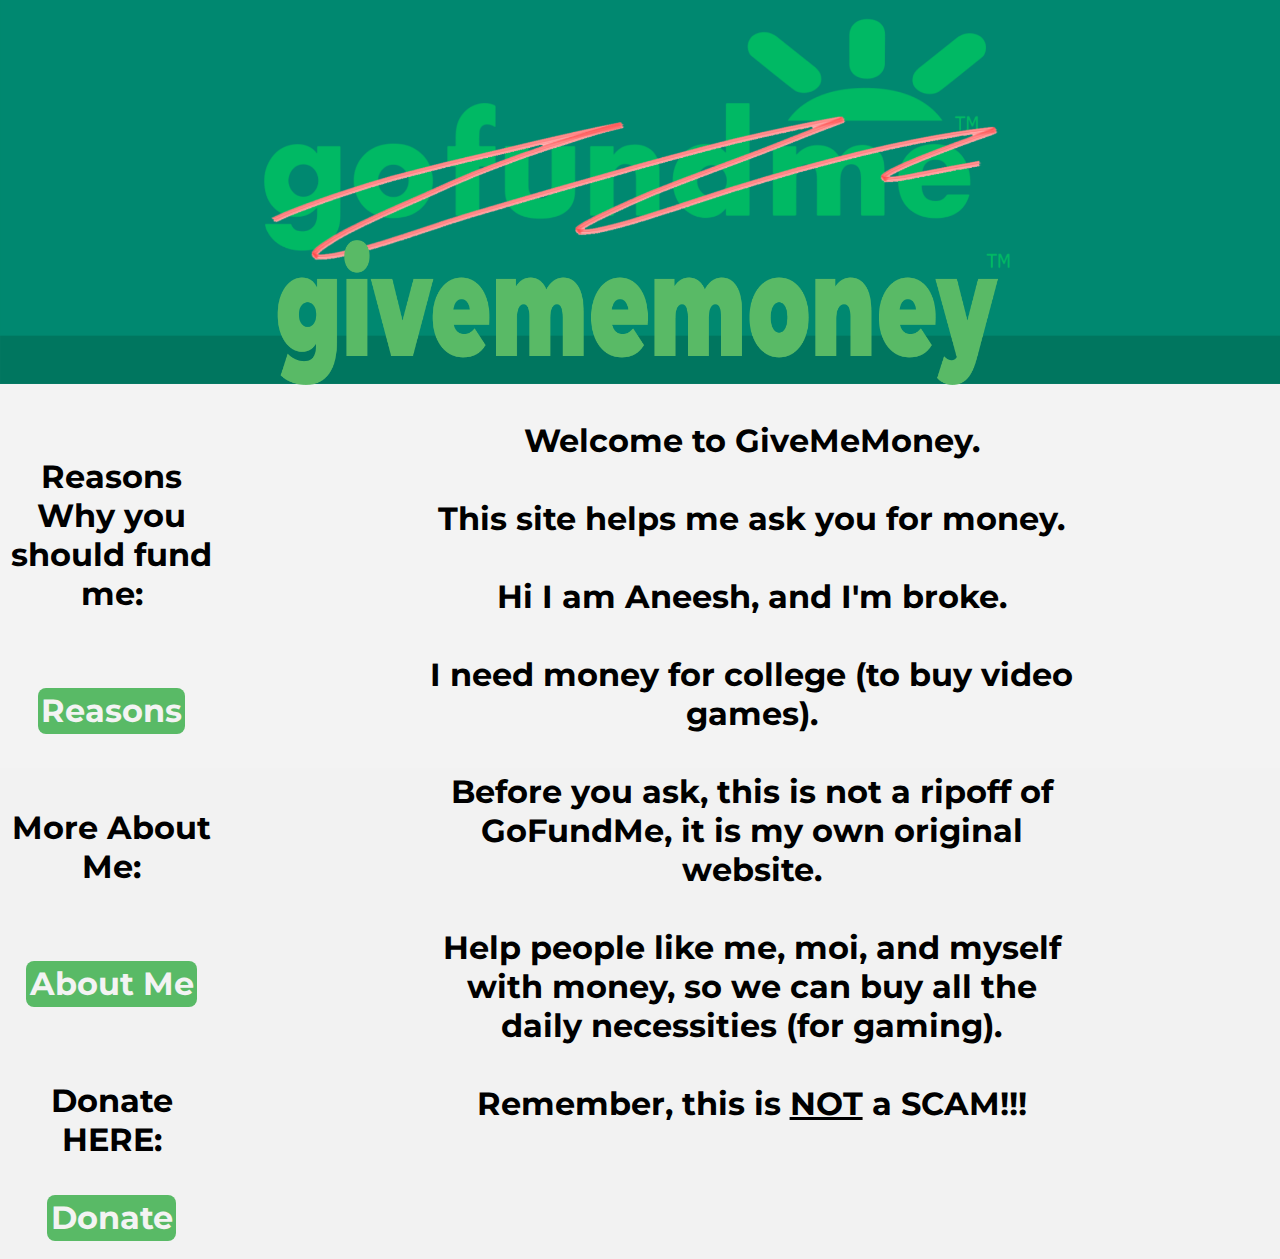
<file: index.html>
<!DOCTYPE html>
<html>
<head>
	<title>LeaveAndGiveMeMoney</title>
	<link rel="stylesheet" type="text/css" href="mystyle.css"/>
	<style>
		@import url('https://fonts.googleapis.com/css2?family=Montserrat:wght@500&display=swap');
	</style>
</head>	
	<body style="background-image: url(fundbackground.png);">			
	<img src="gofundme.png" height="400" title="Totally Original Logo">
  <div class="row">
  <div class="column">
  	<br>
  	<br>
	<h1>Reasons Why you should fund me: <br>
	<br>
	<br>
	<a href="whyfund.html" title="Reasons">Reasons</a> <br>
	<br>
	<br>
	More About Me: <br>
	<br>
	<br>
	<a href="aboutme.html" title="About Me">About Me</a> <br>
	<br>
	<br>
	Donate HERE: <br>
	<br>
	<a href="donatehere.html" title="Donate">Donate</a></h1>
	</div>
	<div class="row">
  	<div class="column">
	<h1 align="center" >Welcome to GiveMeMoney. <br> <br> 

	This site helps me
	ask you for money. <br> <br> 
	Hi I am Aneesh, and I'm broke. <br> <br>
	 I need money for college (to buy video
	 games).<br><br>
	 Before you ask, this is not a ripoff of GoFundMe, it is my own original website.<br><br> 
	 Help people like me, moi, and myself with money,
	 so we can buy all	
	  the daily necessities (for gaming).<br><br>
	Remember, this is <u>NOT</u> a SCAM!!!<br><br>
  </div>
  </div>
	<br>
	
	<br>
	<br>
	<br>
</body>
</html>
</file>
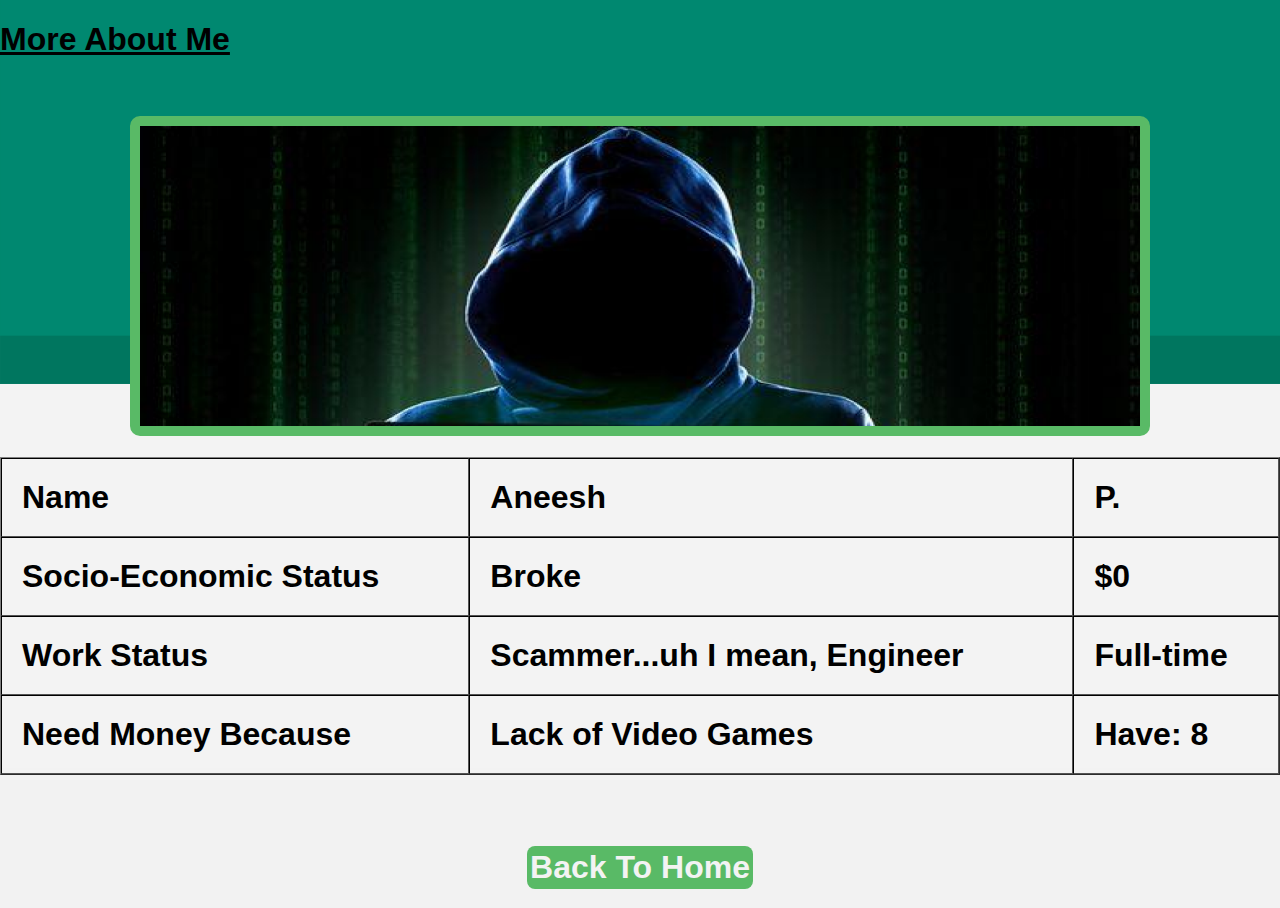
<file: aboutme.html>
<!DOCTYPE html>
<html>
<head>
	<title>About Me</title>
	<link rel="stylesheet" type="text/css" href="mystyle.css"/>
</head>
<body>
	<u><h1>More About Me</h1></u>
	<br>
	<br>
	<body style="background-image: url(fundbackground.png);">
	<img src="shadyhacker.png" title="Me" align="center" height="300" width="1000	" border="10">
	<h1><table border="1" cellspacing="0"
	cellpadding="15">
		<tr align="left">
			<td>Name</td>
			<td>Aneesh</td>
			<td>P.</td>
		</tr>

		<tr>
			<td>Socio-Economic Status</td>
			<td>Broke</td>
			<td>$0</td>
		</tr>
		<tr>
			<td>Work Status</td>
			<td>Scammer...uh I mean, Engineer</td>
			<td>Full-time</td>
		</tr>
		<tr>
			<td>Need Money Because</td>
			<td>Lack of Video Games</td>
			<td>Have: 8</td>
		</tr>
	</table>
	<br>
	<br>
	<center><a href="index.html">Back To Home	</a>
	</h1>
</body>
</html>
</file>
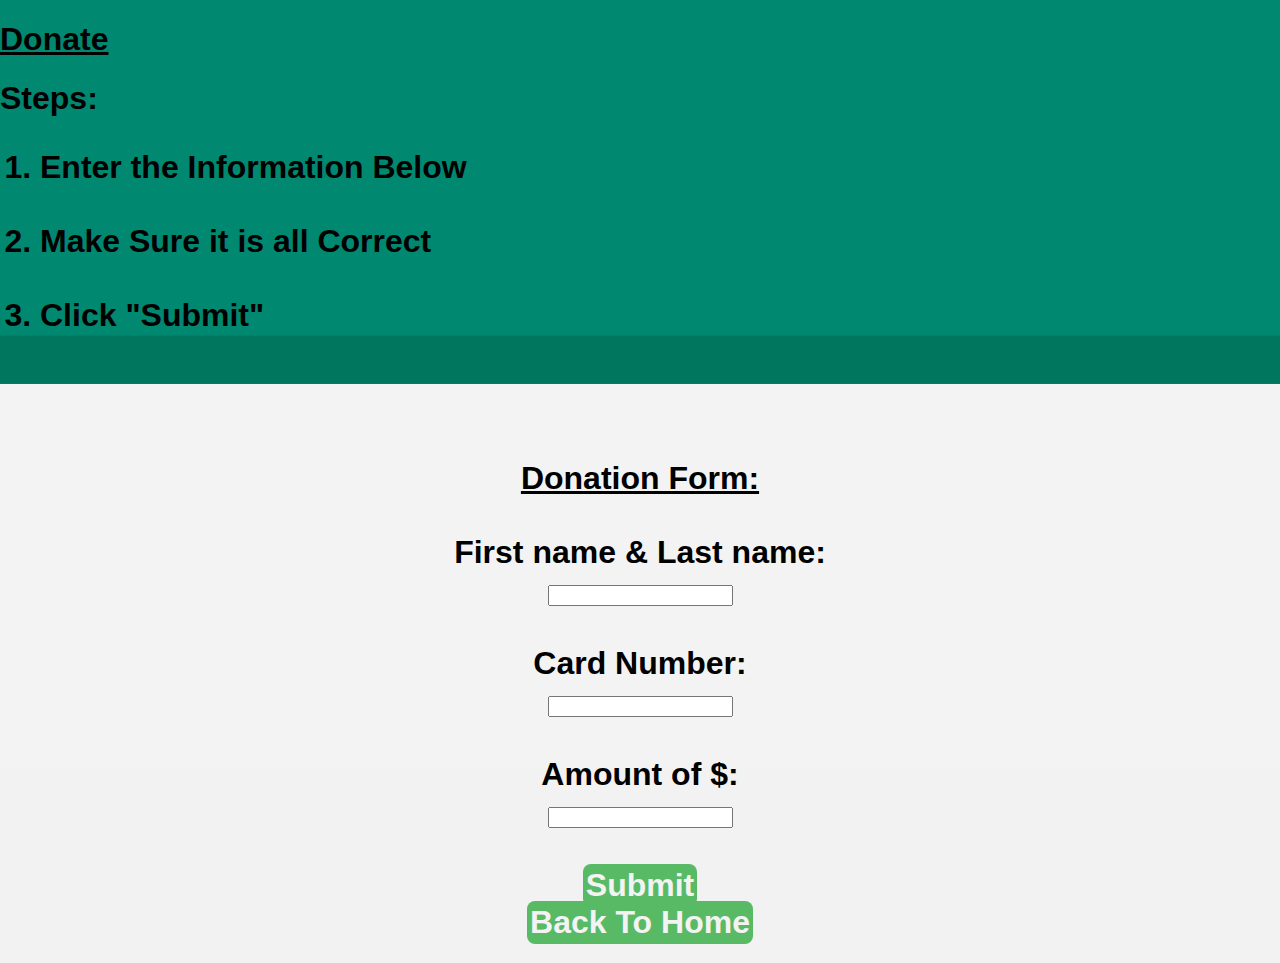
<file: donatehere.html>
<!DOCTYPE html>

<html>
<head>
	<title>Donate Money</title>
	<link rel="stylesheet" type="text/css" href="mystyle.css"/>
</head>
<body>
	<body style="background-image: url(fundbackground.png);">
		<b><u><h1>Donate</h1></u></b>
		<h1>Steps:
			<ol>
			<li>Enter the Information Below</li> <br>
			<li>Make Sure it is all Correct</li> <br>
			<li>Click "Submit"</li> <br>
			</ol></h1>
			<br>
			<br>
			<h1><form>
				<u><center>Donation Form: <br> <br></u>
			  <center><label for="flname">First name & Last name:</label><br>
			  <center><input type="text" id="flname" name="flname"><br><br>
			  <center><label for="cnumber">Card Number:</label><br>
			  <center><input type="text" id="cnumber" name="cnumber"><br><br>
			  <center><label for="amnt">Amount of $:</label><br>
			  <center><input type="text" id="amnt" name="amnt"><br><br>
			  <center><a href="submit.html" target="_blank">Submit</a>
			  <center><a href="index.html">Back To Home</a>
			<center></form></h1>
</body>
</html>
</file>
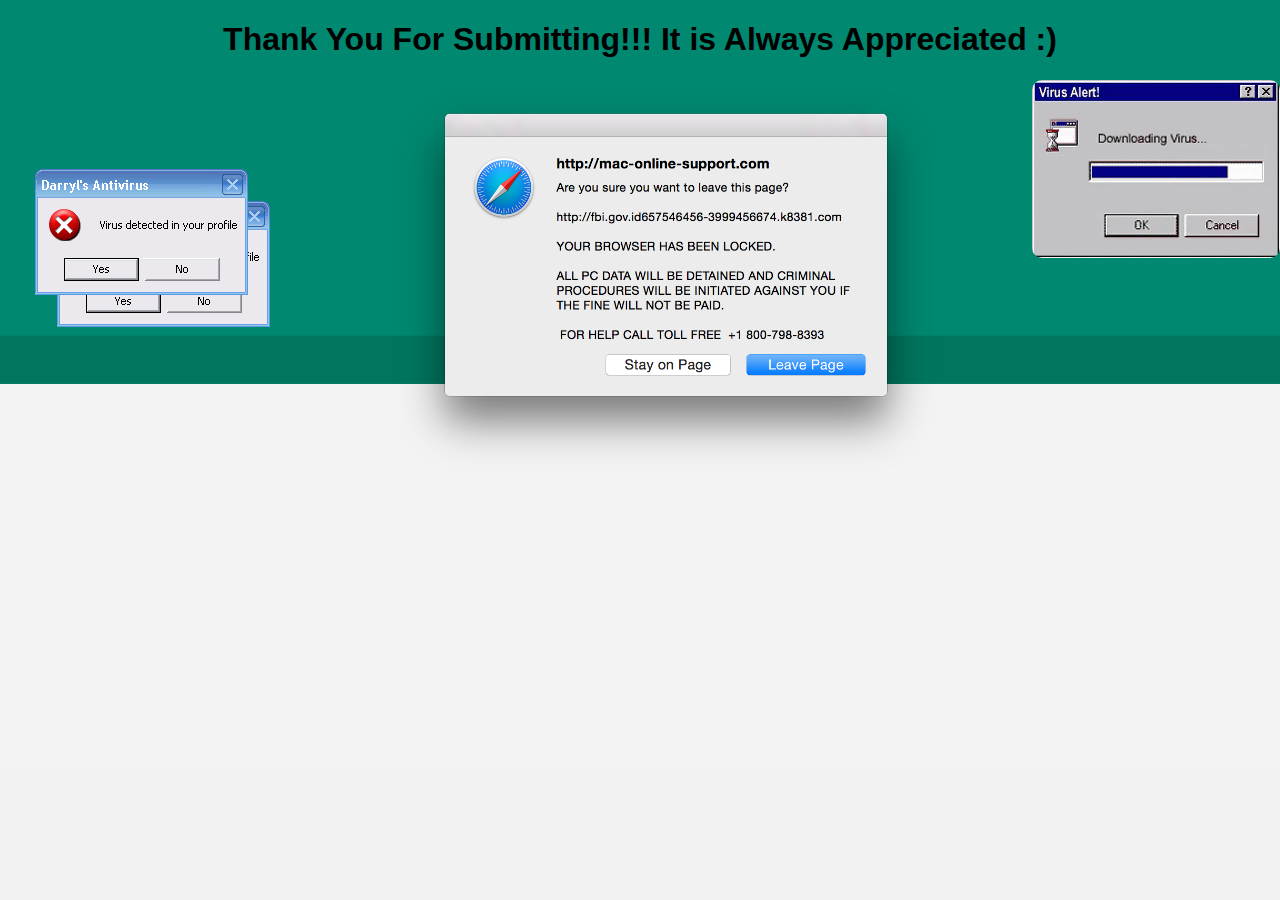
<file: submit.html>
<!DOCTYPE html>
<html>
<head>
	<title>Submitted</title>
</head>
	<link rel="stylesheet" type="text/css" href="mystyle.css"/>
<body>
	<body style="background-image: url(fundbackground.png);">
	<center><h1>Thank You For Submitting!!! It is Always Appreciated :)</h1>
	<img align="right" src="virusdownload.gif">
	<img align="left" src="virusdetected.txt">
	<center><img style="height: 400px" src="macvirus.png">
	<br>
	<br>
	<br>
	<br>
</body>
</html>
</file>
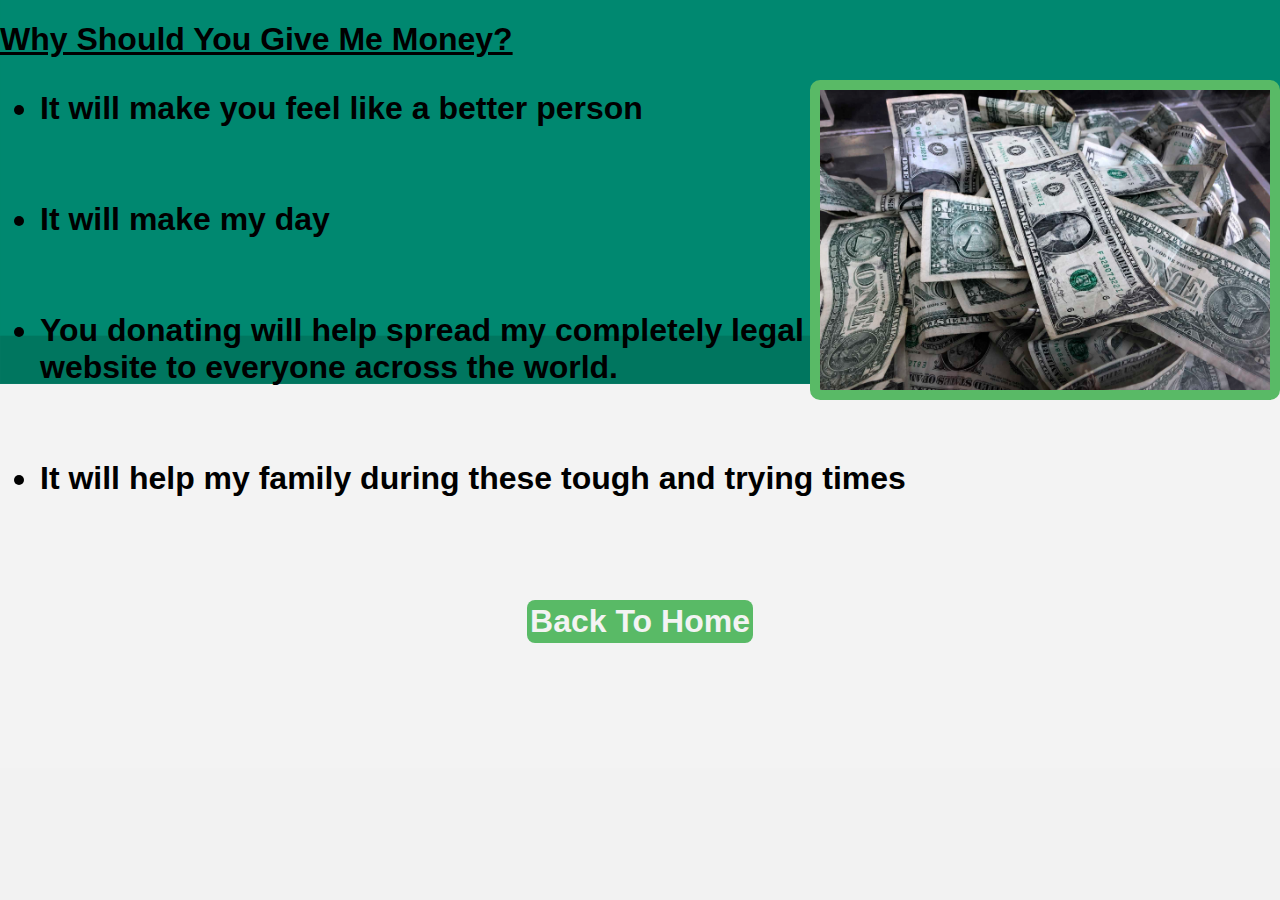
<file: whyfund.html>
<!DOCTYPE html>
<html>
<head>
	<title>Reasons on Why</title>
	<link rel="stylesheet" type="text/css" href="mystyle.css"/>
</head>
<body>
	<body style="background-image: url(fundbackground.png);">
	<u><h1>Why Should You Give Me Money?</h1> </u>
	<img src="money.jpg" height="300" title="Money" border="10" align="right">
	<h1><ul>
		<li>It will make you feel like a better person</li>
		<br>
		<br>
		<li>It will make my day</li>
		<br>
		<br>
		<li>You donating will help spread my completely legal website to everyone across the world.</li>
		<br>
		<br>
		<li>It will help my family during these tough and trying times</li>
		</ul>
		<br>
		<br>
		<center><a href="index.html" style=";">Back To Home</a></h1>
</body>
</html>
</file>
<file: mystyle.css>
h2{
	color: #000000;
	font-family: 'Montserrat', sans-serif;
}
h1{
	color: #000000;
	font-family: 'Montserrat', sans-serif;
}

a{
	background-color: #59ba66;
	color: #f3f3f3;
	padding: 0.1em 0.1em;
	text-decoration: none;
	border-radius: 8px;
}

a:hover{
	background-color: #36755d;
	color: #000000;
}

table{
	width: 100%;
}
td{
	padding: 20px;
	border-color: black;
}

img {
  display: block;
  margin-left: auto;
  margin-right: auto;
}
.row {
  display: flex;
}
.column {
  float: left;
}

.left {
  width: 25%;
}

.right {
  width: 75%;
  float: right;
  text-align: right;
}

.border-right {
    border-right: 1px solid black;
}


div {
  column-gap: 200px;
  text-align: center;
}

img{
	border-color: #59ba66; 
	border-radius: 10px;
	text-align: center;
}

body { 
  padding:0; 
  margin:0;
  background:#f2f2f2 url(fundbackground.png) repeat-x;
  width:100%;
  display:table;
  text-align:left;
</file>
